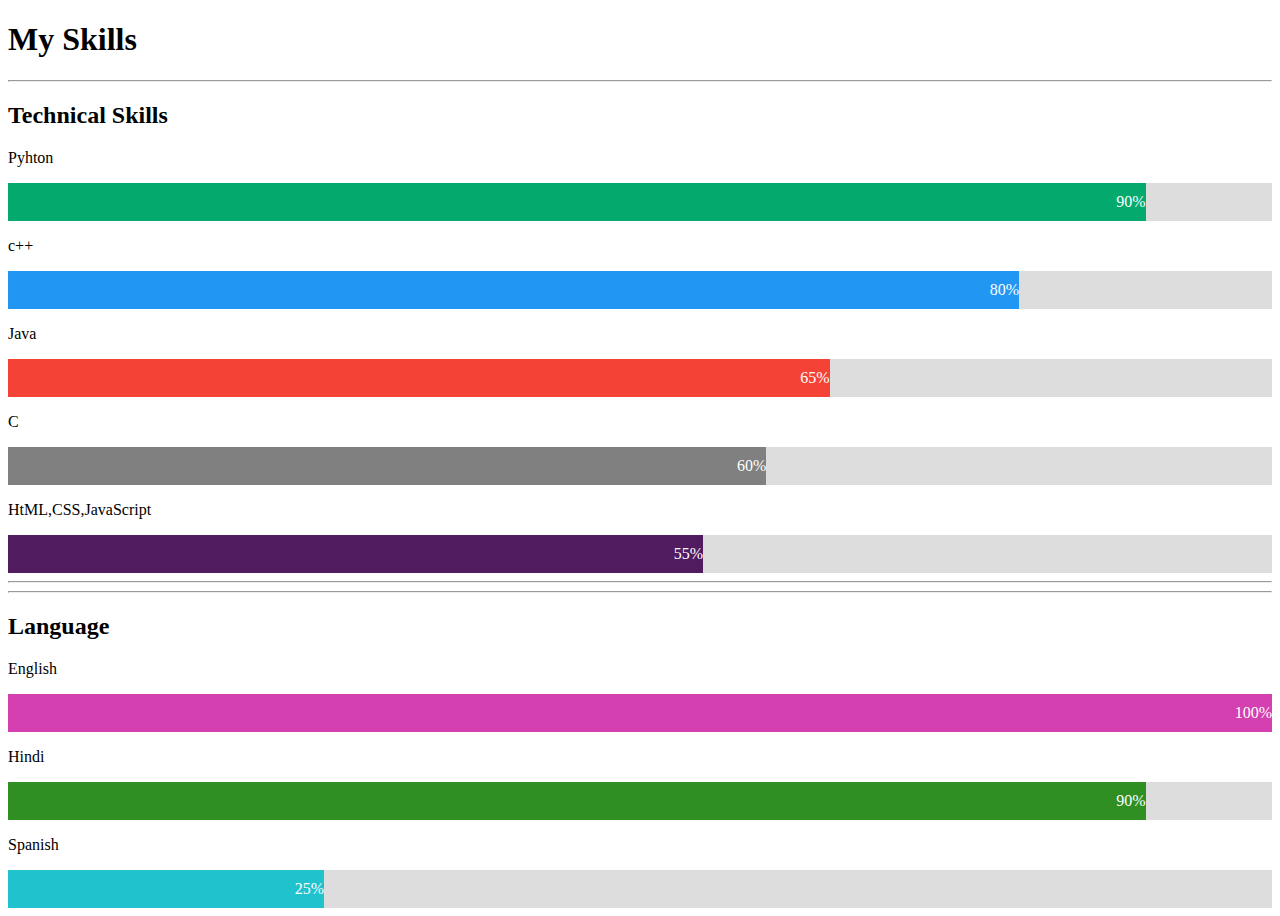
<file: CV/about.html>
<!DOCTYPE html>
<html>
<head>
<meta name="viewport" content="width=device-width, initial-scale=1">
<style>
* {box-sizing: border-box}

.container {
  width: 100%;
  background-color: #ddd;
}

.skills {
  text-align: right;
  padding-top: 10px;
  padding-bottom: 10px;
  color: white;
}

.python {width: 90%; background-color: #04AA6D;}
.cpp {width: 80%; background-color: #2196F3;}
.java {width: 65%; background-color: #f44336;}
.c {width: 60%; background-color: #808080;}
.php {width: 55%; background-color: #511b5f;}

.english {width: 100%; background-color: #d440af;}
.hindi {width: 90%; background-color: #308f23;}
.spanish {width: 25%; background-color: #20c2ce;}

</style>
</head>
<body>

<h1>My Skills</h1><hr>
<div>
<h2>Technical Skills</h2>
<p>Pyhton</p>
<div class="container">
  <div class="skills python">90%</div>
</div>

<p>c++</p>
<div class="container">
  <div class="skills cpp">80%</div>
</div>

<p>Java</p>
<div class="container">
  <div class="skills java">65%</div>
</div>

<p>C</p>
<div class="container">
  <div class="skills c">60%</div>
</div>

<p>HtML,CSS,JavaScript</p>
<div class="container">
  <div class="skills php">55%</div>
</div>
</div>
<hr>
<hr>

<div>
    <h2>Language</h2>
    <p>English</p>
   <div class="container">
  <div class="skills english">100%</div>
   </div>

   <p>Hindi</p>
   <div class="container">
  <div class="skills hindi">90%</div>
   </div>
   <p>Spanish</p>
   <div class="container">
  <div class="skills spanish">25%</div>
   </div>
</div>

</body>
</html>
</file>
